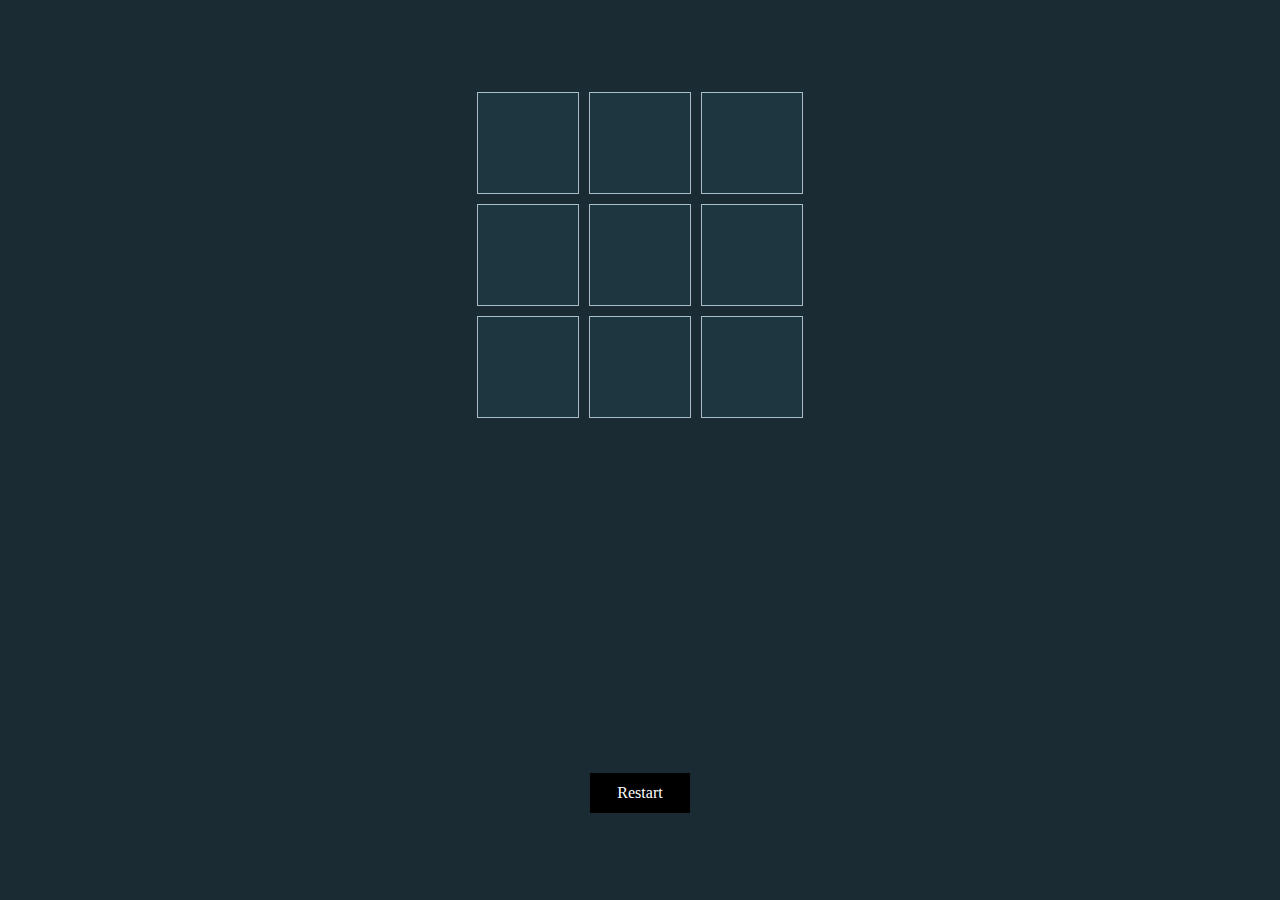
<file: index.html>
<!DOCTYPE html>
<html lang="en">
<head>
  <meta charset="UTF-8">
  <meta name="viewport" content="width=device-width, initial-scale=1.0">
  <link rel="stylesheet" href="style.css">
  <title>Document</title>
</head>
<body>
  <main>
    <div class="board">
    </div>
    <div class="statusDisplayer"></div>
    <div>
      <!-- <button class="play">Play</button> -->
      <button class="restart">Restart</button>
    </div>

  </main>

  <script src="script.js"></script>
</body>
</html>
</file>
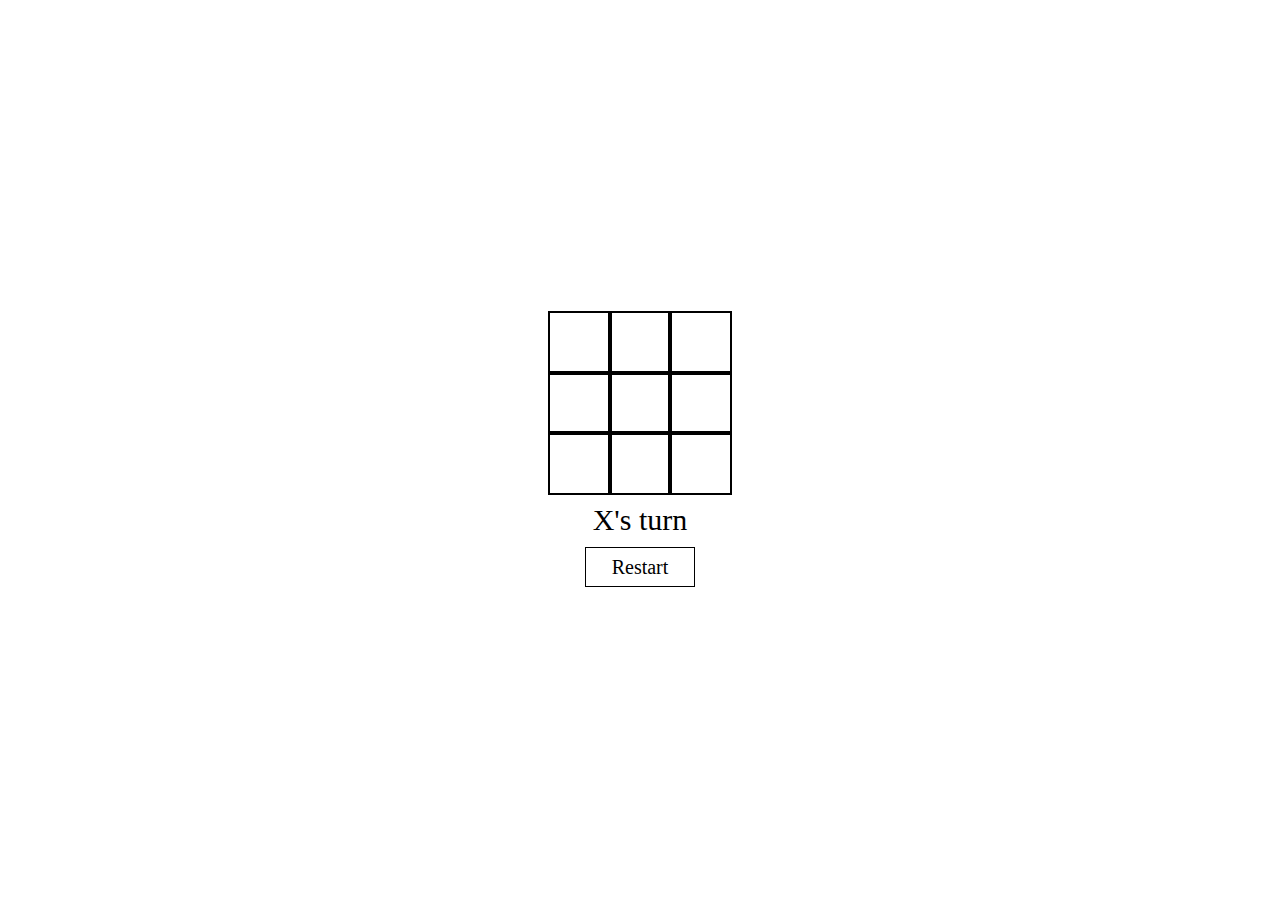
<file: old/index.html>
<!DOCTYPE html>
<html lang="en">
<head>
  <meta charset="UTF-8">
  <meta name="viewport" content="width=device-width, initial-scale=1.0">
  <link rel="stylesheet" href="style.css">
  <title>Document</title>
</head>
<body>
  <div class="container">
    <div cellIndex="0" class="cell"></div>
    <div cellIndex="1" class="cell"></div>
    <div cellIndex="2" class="cell"></div>
    <div cellIndex="3" class="cell"></div>
    <div cellIndex="4" class="cell"></div>
    <div cellIndex="5" class="cell"></div>
    <div cellIndex="6" class="cell"></div>
    <div cellIndex="7" class="cell"></div>
    <div cellIndex="8" class="cell"></div>
  </div>

  <div class="statusText"></div>
  <button class="restartBtn" onclick="restartGame()">Restart</button>

  <script src="script2.js"></script>
</body>
</html>
</file>
<file: style.css>
* {
  margin: auto;
  padding: auto;
}
:root {
  --primary: #1A2B33;
  --secondary: #1E3640;
  --grey: #A9BEC8;
  --dark-cyan: #34C3BE;
  --lighten-yellow: #F2B138;
}
body {
  background-color: var(--primary);
}

main {
  /* background-color: rgb(3, 88, 163); */
  display: flex;
  flex-direction: column;
  align-items: center;
  justify-content: center;
  height: 100vh;
  width: 100vw;
}

.board {
  /* background-color: aliceblue; */
  /* outline: auto; */
  /* width: 150px;
  height: 150px; */
  display: grid;
  grid-template-columns: repeat(3, auto);
}
.cell  {
  background-color: var(--secondary);
  margin: 5px;
  font-family: cursive;
  color: var(--dark-cyan);
  border: 1px solid var(--grey);
  /* border-right: 2px solid var(--grey); */
  font-size: 70px;
  font-weight: bold;
  height: 100px;
  width: 100px;
  line-height: 100px;
  text-align: center;
}
.play, .restart {
  width: 100px;
  height: 40px;
  font-size: 1rem;
  font-family: cursive;
  outline: none;
  color: white;
  border: none;
  background-color: black;
}
.play:hover, .restart:hover{
  background-color: white;
  color: black;
}
.statusDisplayer {
  font-size: 100px;
  color: var(--dark-cyan);
  font-family: cursive;
}
</file>
<file: old/style.css>
*{
  margin: 0;
  padding: 0;
}

body {
  height: 100vh;
  display: flex;
  flex-direction: column;
  align-items: center;
  justify-content: center;
}

.container{
  font-family: "Permanent Marker", cursive;
  display: grid;
  grid-template-columns: repeat(3, auto);
}
.cell {
  display: flex;
  align-items: center;
  justify-content: center;
  width: 60px;
  height: 60px;
  font-size: 50px;
  box-shadow: 0 0 0 2px;
  cursor: pointer;
}
.statusText{
  font-family: cursive;
  margin: 10px 0;
  font-size: 30px;
}
.restartBtn {
  font-family: cursive;
  background-color: white;
  border: 1px solid;
  width: 110px;
  font-size: 20px;
  height: 40px;
}
.restartBtn:hover {
  background-color: rgb(29, 119, 197);
  color: white;
  cursor: pointer;
}
</file>
